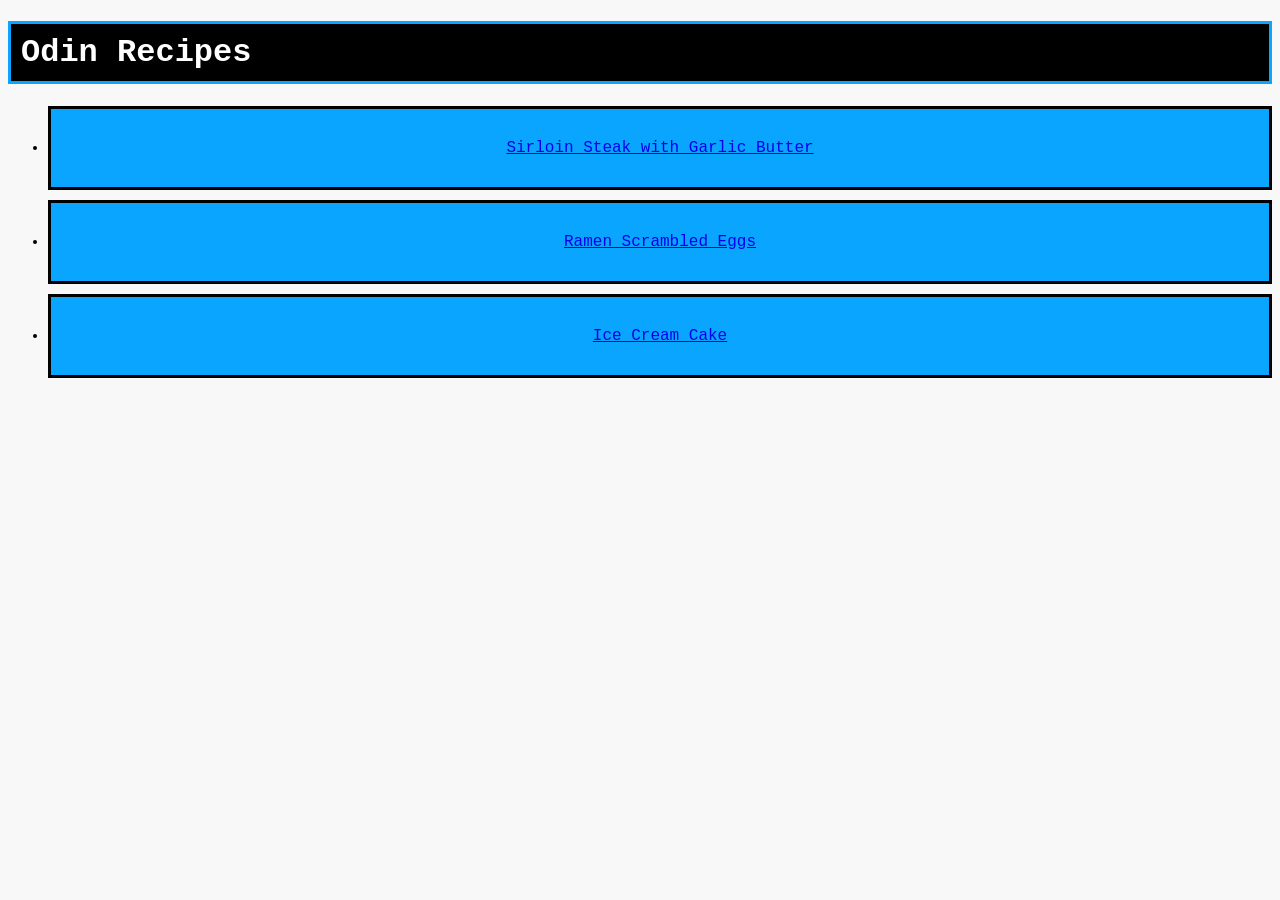
<file: index.html>
<!DOCTYPE html>
<html lang="en">
<head>
    <meta charset="UTF-8">
    <meta name="viewport" content="width=device-width, initial-scale=1.0">
    <title>Home | Odin Recipes</title>
    <link rel="stylesheet" href="styles.css">
</head>
<body>
    <h1 class="pageTitle">Odin Recipes</h1>

    <ul>
    <li class="recipeOptions"><a href="./recipes/steak.html" target="_self" rel="noreferrer">Sirloin Steak with Garlic Butter</a></li>
    <li class="recipeOptions"><a href="./recipes/ramen.html" target="_self" rel="noreferrer">Ramen Scrambled Eggs</a></li>
    <li class="recipeOptions"><a href="./recipes/ice_cream_cake.html" target="_self" rel="noreferrer">Ice Cream Cake</a></li>
    </ul>
</body>
</html>
</file>
<file: styles.css>
html {
    background-color: rgb(248, 248, 248);
    font-family: 'Courier New', Courier, monospace;
    box-sizing: border-box;
}

img {
    display: block;
    margin: auto;
}

div {
    border: 3px solid black;
    margin-bottom: 30px;
    margin-top: 30px;
    padding: 10px;
}

.homeButtonContainer {
    border: 3px solid black;
    display: block;
    padding: 20px;
    margin-top: 100px;
    text-align: center;
}

.pageTitle {
    padding: 10px;
    background-color: black;
    color: white;
    border: 3px solid rgb(10, 165, 255);
}

.recipeOptions {
    padding: 30px;
    text-align: center;
    margin-bottom: 10px;
    background-color: rgb(10, 165, 255);
    border: 3px solid black;
}
</file>
